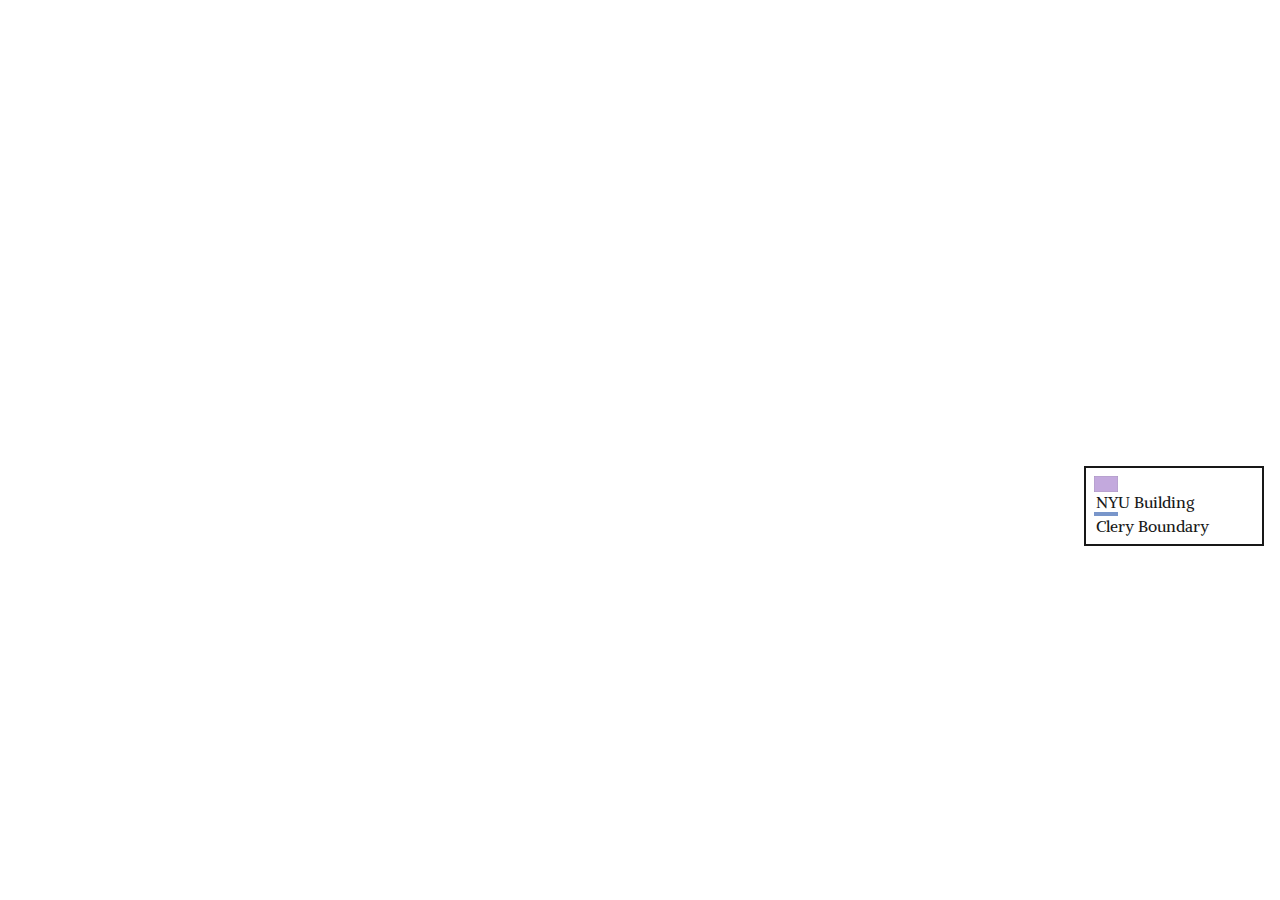
<file: map.html>
<!DOCTYPE html>
<html lang="en">

<head>
  <meta charset="UTF-8" />
  <meta name="viewport" content="width=device-width, initial-scale=1.0" />
  <title>NYU Clery Boundaries</title>
  <link rel="stylesheet" href="mapstyles.css" />
  <script src="https://api.mapbox.com/mapbox-gl-js/v3.1.0/mapbox-gl.js"></script>
  <link href="https://api.mapbox.com/mapbox-gl-js/v3.1.0/mapbox-gl.css" rel="stylesheet" />

</head>

<body>
  <div class="mapwrap">
    <div id="map" style="width: 100%; height: 100%"></div>
    <div id="key">
      <div>
        <svg width="1.5em" height="1em">
          <rect id="nyubound" width="1.5em" height="1em" />
        </svg>
      </div>
      <div>
        <p>NYU Building</p>
      </div>
      <div>
        <svg height=".25em" width="1.5em">
          <line id="cleryline" x1="0" y1="0" x2="1.5em" y2="0" />
        </svg>
      </div>
      <div>
        <p>Clery Boundary</p>
      </div>
    </div>
    <p id="label"></p>
  </div>
  <script>
    function toTitleCase(str) {
      return str.replace(/\w\S*/g, function (txt) {
        return txt.charAt(0).toUpperCase() + txt.substr(1).toLowerCase();
      });
    }

    mapboxgl.accessToken =
      "pk.eyJ1IjoidG9yaW1vcmFsZXMiLCJhIjoiY2xnZmdqMXA5MDFlbzNmcTZ0MHI1NDJuMSJ9.E81absNdHImEsm3kaPLYjg";
    const map = new mapboxgl.Map({
      container: "map",
      style: "mapbox://styles/torimorales/cls6tzn2602f501pf0py4gmpd",
      center: [-73.992, 40.729],
      zoom: 14.1,
      bearing: 32.8,
    });

    map.on("load", () => {
      map.on("mousemove", "nyubuildings", (e) => {
        document.getElementById("label").innerHTML = toTitleCase(
          e.features[0].properties.name
        );
        console.log(e);
        document.getElementById("label").setAttribute("class", "active");
        document.getElementById("label").style.left = e.point.x + 15 + "px";
        document.getElementById("label").style.top = e.point.y - 10 + "px";
      });
    });

    map.on("mouseleave", "nyubuildings", (e) => {
      console.log(map.center);
      document.getElementById("label").innerHTML = "";
      document.getElementById("label").classList.remove("active");
    });

    map.scrollZoom.disable();
  </script>
</body>

</html>
</file>
<file: mapstyles.css>
@import url("https://fonts.googleapis.com/css2?family=Alike&display=swap");

#map {
  margin: 0;
  padding: 0;
}

* {
  margin: 0;
  padding: 0;
  font-family: "Alike", serif;
}

.mapwrap {
  margin: 0;
  padding: 0;
  width: auto;
}

.active {
  z-index: 100;
  position: absolute;
}

#label {
  margin: 0;
  padding: 0;
  font-size: 0.7em;
  background-color: rgba(255, 255, 255, 0.638);
  background-blend-mode: overlay;
  font-weight: 500;
}

#key {
  opacity: 0.9;
  width: 10em;
  height: fit-content;
  position: absolute;
  right: 0;
  font-size: 1rem;
  justify-items: left;
  padding: 0.5em;
  background-color: white;
  border: 2px black solid;
  top: 50%;
  margin: 1em;
}

#key div {
  display: flex;
}

#key div p {
  margin-left: 0.1em;
}

svg {
  margin: auto;
}

#nyubound {
  stroke: #000;
  stroke-miterlimit: 10;
  fill: #9465c4;
  opacity: 0.61;
  stroke-width: 0.25px;
}

.mapwrap p {
  font-size: 1em;
  margin: auto;
  text-align: left;
}
#cleryline {
  fill: #6b8bc4;
  stroke: #6b8bc5;
  stroke-width: 0.5em;
  stroke-miterlimit: 10;
}

#campusline {
  fill: #4c167b;
  stroke: #4c167b;
  stroke-width: 0.5em;
  stroke-miterlimit: 10;
}
</file>
